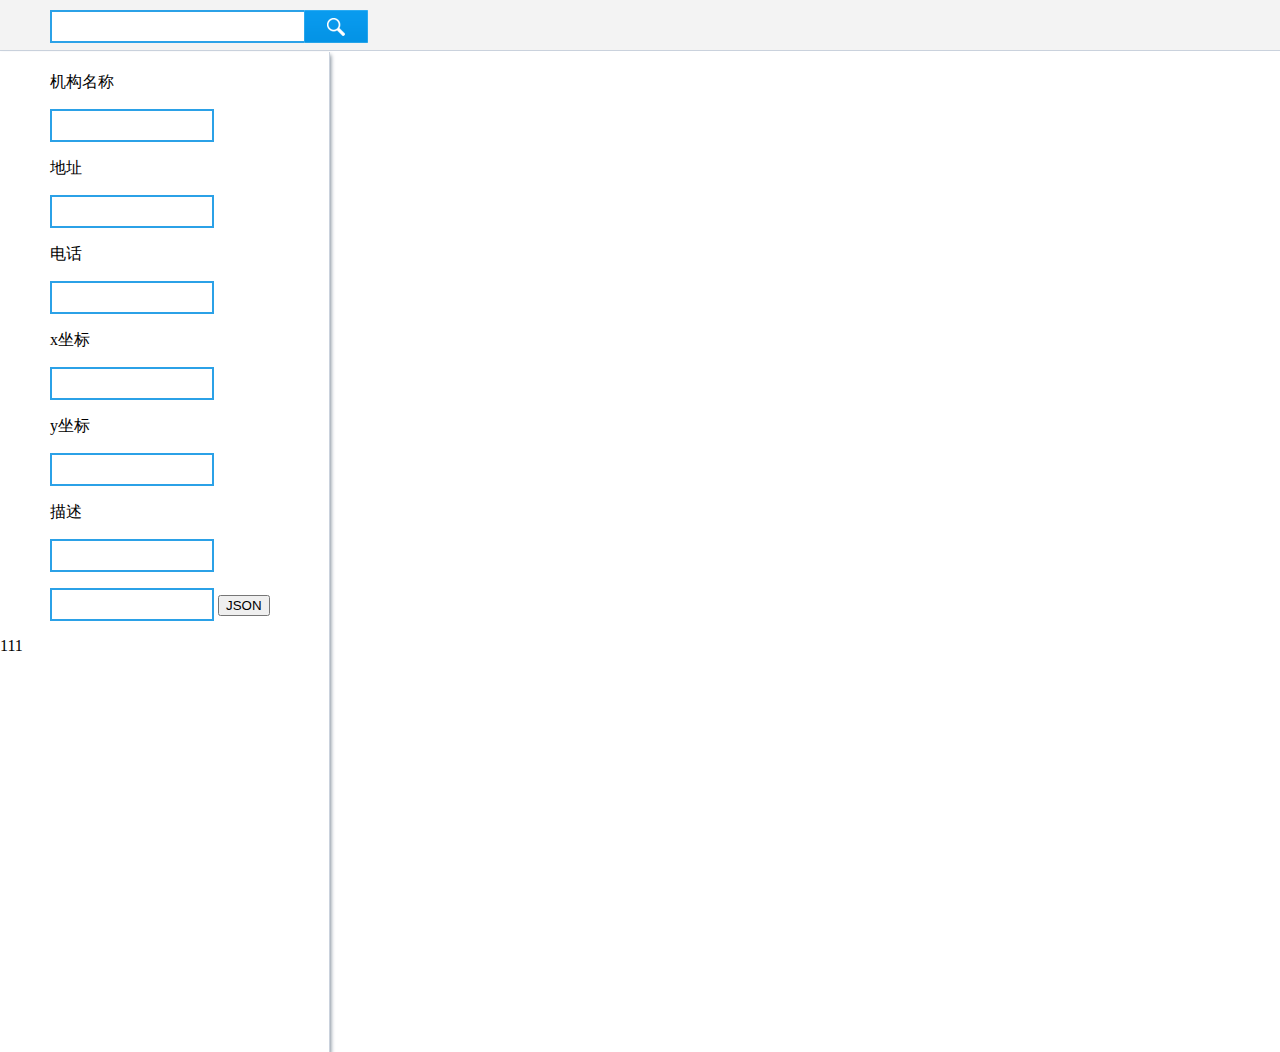
<file: add.html>
<!DOCTYPE html>
<html>
<head>
    <meta charset="utf-8"/>
    <meta name="viewport" content="initial-scale=1.1, user-scalable=no"/>
    <link rel="stylesheet" type="text/css" href="css/style.css">

    <!--Amap 相关-->
    <script type="text/javascript" src="http://webapi.amap.com/maps?v=1.2&key=6d095d1e079ad505e947d709d9389cc1">
    </script>
    <!--Amap 相关-->

    <script type="text/javascript" async="" src="js/getdata.js"></script>
    <script type="text/javascript" async="" src="js/amap_api.js"></script>
    <script type="text/javascript">
        function initialize() {
            <!--Amap 相关-->
            initialize_amap();
            <!--Amap 相关-->
           getHealthyServiceData();

        }

        function getXY(e) {
            document.getElementById("txt_x").value = e.lnglat.getLng();
            document.getElementById("txt_y").value = e.lnglat.getLat();
        }

        function JSON_test(o) {
            var user = {
                name: document.getElementById('txt_name').value,
                address: document.getElementById('txt_address').value,
                x: document.getElementById('txt_x').value,
                y: document.getElementById('txt_y').value,
                phone: document.getElementById('txt_phone').value,
                description: document.getElementById('txt_description').value
            }
            var json_string = JSON.stringify(user);
            document.getElementById('txt_json').value = json_string.trim();
            o.submit();
        }
        function FSubmit(e)
        {
            if(e ==13|| e ==32)
            {
                placeSearch(document.getElementById('keywordTxt').value);
            }
        }

    </script>
    <title>Healthy Consultant</title></head>
<body onload="initialize()">
<!--<script src='greeter.js'></script>-->
<div id="main_top">
    <div class="logo_left_div_item">
            <input type="text" onkeydown="FSubmit(event.keyCode||event.which);"
                   class="txt200 floatl ui-autocomplete-input ui-autocomplete-loading" id="keywordTxt" value=""
                    autocomplete="off">
            <span role="status" aria-live="polite"
                  class="ui-helper-hidden-accessible">
                  </span>
            <!--<input type="submit" style="border: chartreuse"-->
                   <!--class="magnifier_button floatl"-->
                   <!--value>-->
            <input type="button" style="border: chartreuse"
                   class="magnifier_button floatl" onclick="placeSearch(document.getElementById('keywordTxt').value)"
                   value>
    </div>
</div>
<div id="main">
    <div id="main_left" style=" display: block;">
        <form id="form1" name="form1" method="post" action="php/insertdata.php"
              onsubmit="return JSON_test(this);return flase;" style="margin-left: 50px;margin-top: 20px">
            <label for="txt_name">机构名称</label>

            <p><input class="txt300" type="text" name="txt_name" id="txt_name"/></p>
            <label for="txt_address">地址</label>

            <p><input class="txt300" type="text" name="txt_address" id="txt_address"/></p>

            <p><label for="txt_phone">电话</label></p>

            <p><input  class="txt300" type="text" name="txt_phone" id="txt_phone"/></p>

            <p><label for="txt_x">x坐标</label></p>

            <p><input  class="txt300" type="text" name="txt_x" id="txt_x"/></p>

            <p><label  for="txt_y">y坐标</label></p>

            <p><input  class="txt300" type="text" name="txt_y" id="txt_y"/></p>

            <p><label for="txt_description">描述</label></p>

            <p><input  class="txt300" type="text" name="txt_description" id="txt_description"/></p>

            <p><input  class="txt300" type="text" name="txt_json" id="txt_json"/>
                <label for="button"></label>
                <input type="submit" name="button" id="button" value="JSON"/>
            </p>
        </form>
        <span id="age_text" style="width: 200px;display: block;">111</span>
    </div>
    <div id="map_container"></div>
</div>
<!--test1-->
</body>
</html>
</file>
<file: css/style.css>
html {
    height: 100%
}

body {
    height: 100%;
    margin: 0px;
    padding: 0px
}

#main {
    height: 100%;
    min-width: 280px;
    position: relative;

}

#main_left {
    min-width: 329px;
    _width: 329px;
    height: 1000px;
    border-right: 1px solid #cad2dd;
    box-shadow: 1px 3px 4px 0 #828e9a;
    z-index: 201;
    overflow: hidden;
    position: absolute;
    left: 0;
    top: 0

}

#map_container {
    margin-top: 1px;
    margin-left: 330px;
    min-width: 280px;
    width: 100%
}

#main_top {
    /*background-color: #00a0c6;*/
    background-color: #f3f3f3;
    border-bottom: 1px solid #cad2dd;
    width: 1378px;
    min-height: 50px;
    position: relative;

}

.txt200 {
    border: 2px solid #2ba1e7;
    width: 242px;
    font: 16px arial;
    height: 19px;
    border-right: 0;
    line-height: 20px;
    padding: 5px;
    margin-left: 50px;
}

.txt300 {
    border: 2px solid #2ba1e7;
    width: 150px;
    font: 16px arial;
    height: 19px;
    line-height: 20px;
    padding: 5px;
}

.logo_left_div_item input {
    margin-top: 10px;
}

.magnifier_button {
    width: 66px;
    height: 36px;
    margin-top: 1px;
    background: url(../images/blue_btn.png) no-repeat -138px -73px;
    cursor: pointer;
}

.floatl {
    float: left;
    outline: 0;
}

input {
    outline: 10;
}
</file>
